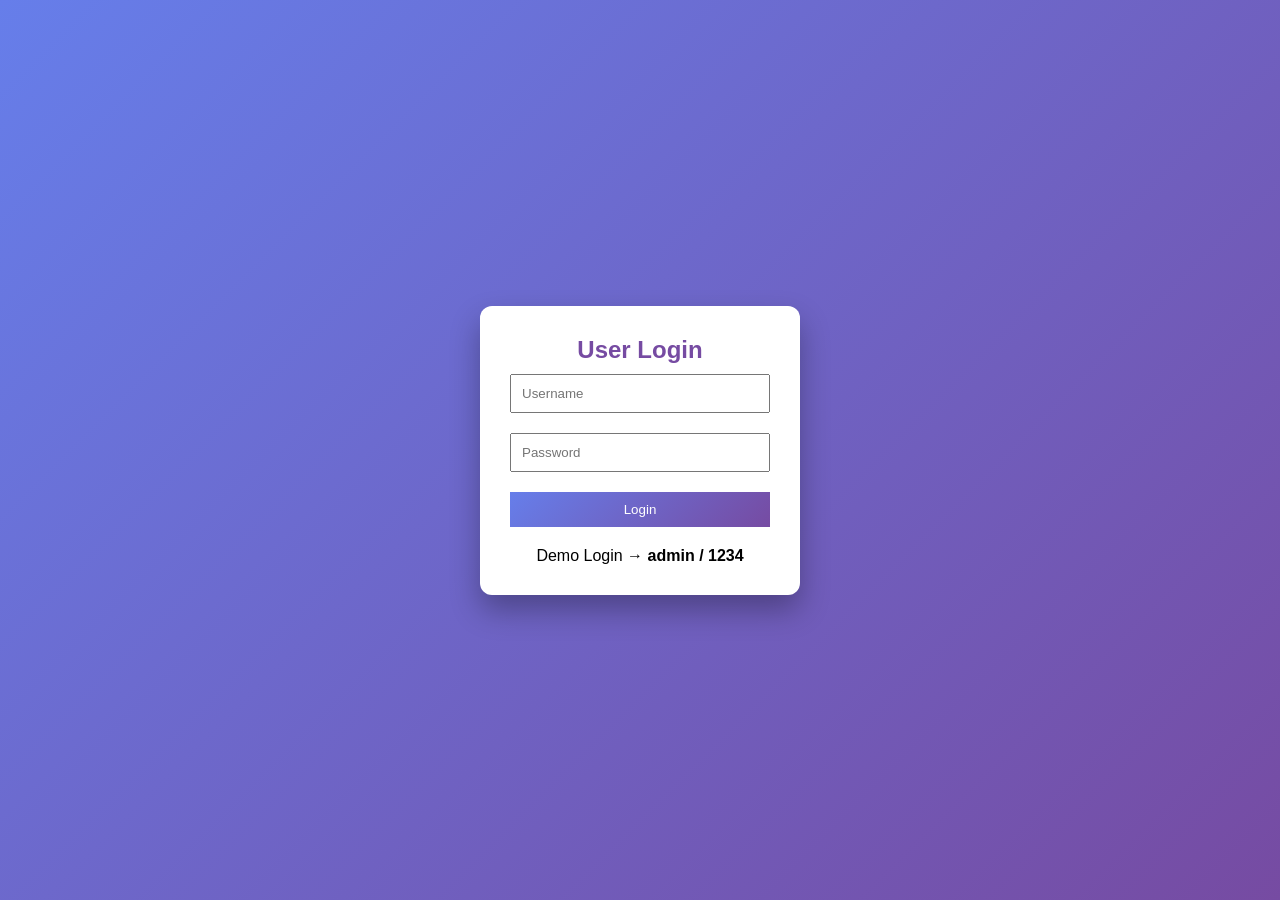
<file: cart.html>
g<!DOCTYPE html>
<html>
<head>
  <title>Your Cart | ShopKart</title>
  <link rel="stylesheet" href="style.css">
</head>
<body onload="checkLogin()">

<header>
  <h1>Your Cart</h1>
  <a href="index.html">⬅ Continue Shopping</a>
</header>

<section class="cart-section">
  <table>
    <thead>
      <tr>
        <th>Product</th>
        <th>Price</th>
        <th>Action</th>
      </tr>
    </thead>
    <tbody id="cart-items"></tbody>
  </table>

  <h2>Total: ₹<span id="total">0</span></h2>
</section>

<script src="auth.js"></script>
<script src="cart.js"></script>
</body>
</html>
</file>
<file: style.css>
* {
  margin: 0;
  padding: 0;
  box-sizing: border-box;
  font-family: Arial, sans-serif;
}

body {
  background: #f4f6f8;
}

/* HEADER */
header {
  background: #111;
  color: white;
  padding: 15px 30px;
  display: flex;
  justify-content: space-between;
  align-items: center;
}

header a {
  color: white;
  margin-left: 15px;
  text-decoration: none;
}

header a:hover {
  color: #ff6600;
}

/* HERO */
.hero {
  background: linear-gradient(135deg,#ff6600,#ff9966);
  color: white;
  text-align: center;
  padding: 60px 20px;
}

/* PRODUCTS */
.products {
  display: flex;
  justify-content: center;
  gap: 25px;
  padding: 40px;
  flex-wrap: wrap;
}

.product {
  background: white;
  width: 280px;
  padding: 15px;
  border-radius: 12px;
  box-shadow: 0 10px 20px rgba(0,0,0,.1);
  text-align: center;
  transition: 0.3s;
}

.product:hover {
  transform: translateY(-10px);
}

.product img {
  width: 100%;
  border-radius: 10px;
}

.product p {
  color: #ff6600;
  font-weight: bold;
}

.product button {
  background: #ff6600;
  color: white;
  border: none;
  padding: 10px;
  border-radius: 6px;
  cursor: pointer;
}

/* CART */
.cart-section {
  max-width: 900px;
  margin: 40px auto;
  background: white;
  padding: 20px;
  border-radius: 10px;
}

table {
  width: 100%;
  border-collapse: collapse;
}

th {
  background: #ff6600;
  color: white;
}

th, td {
  padding: 12px;
  text-align: center;
  border-bottom: 1px solid #ccc;
}

td button {
  background: red;
  color: white;
  border: none;
  padding: 6px 10px;
  border-radius: 5px;
}

/* LOGIN */
.login-body {
  min-height: 100vh;
  display: flex;
  justify-content: center;
  align-items: center;
  background: linear-gradient(135deg,#667eea,#764ba2);
}

.login-box {
  background: white;
  padding: 30px;
  width: 320px;
  border-radius: 12px;
  box-shadow: 0 15px 30px rgba(0,0,0,.3);
}

.login-box h2 {
  text-align: center;
  color: #764ba2;
}

.login-box input,
.login-box button {
  width: 100%;
  margin: 10px 0;
  padding: 10px;
}

.login-box button {
  background: linear-gradient(135deg,#667eea,#764ba2);
  color: white;
  border: none;
  cursor: pointer;
}
</file>
